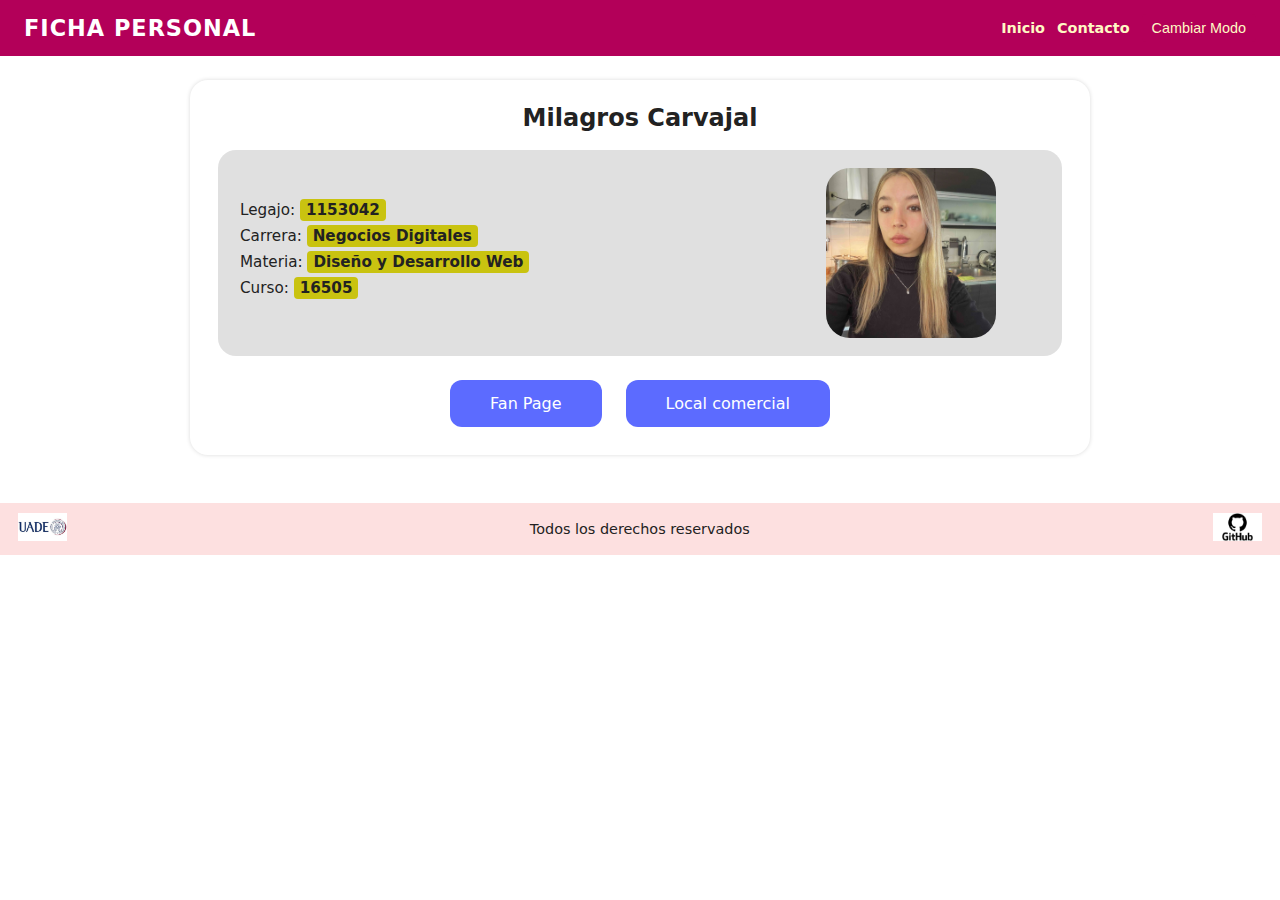
<file: index.html>
<!DOCTYPE html>
<html lang="es">

<head>
    <meta charset="UTF-8">
    <meta name="viewport" content="width=device-width, initial-scale=1.0">
    <title>Ficha personal - Milagros Carvajal</title>

    <link rel="stylesheet" href="style.css">

    <script src="https://code.jquery.com/jquery-3.7.1.min.js"></script>
    <script src="script.js" defer></script>
</head>

<body>
    <!-- mi header  -->
    <header class="top-bar">
        <div class="top-left">
            <h1>FICHA PERSONAL</h1>
        </div>

        <nav class="top-right">
            <a href="index.html" class="nav-link activo">Inicio</a>
            <a href="contacto.html" class="nav-link activo">Contacto</a>
            <button id="btn-tema" class="btn-modo" aria-label="Cambiar modo">Cambiar Modo</button>
        </nav>
    </header>

    <!-- mi main -->
    <main class="main-home">
        <section class="card">
            <h2 class="nombre-alumno">Milagros Carvajal</h2>

            <div class="card-body">
                <div class="datos">
                    <p><span class="label">Legajo:</span> <span class="valor resaltado">1153042</span></p>
                    <p><span class="label">Carrera:</span> <span class="valor resaltado">Negocios Digitales</span></p>
                    <p><span class="label">Materia:</span> <span class="valor resaltado">Diseño y Desarrollo Web</span>
                    </p>
                    <p><span class="label">Curso:</span> <span class="valor resaltado">16505</span></p>
                </div>

                <div class="foto-contenedor">
                    <img src="img/fotomili.jpg" alt="Foto de Milagros Carvajal">
                </div>
            </div>

            <div class="botones-proyectos">
                <a class="btn-principal" href="https://milicarvajal234.github.io/ultimaversionfanpagemili"
                    target="_blank" rel="noopener noreferrer">Fan Page</a>
                <a class="btn-principal" href="https://milicarvajal234.github.io/TPOGALERIA-JAVA/" target="_blank"
                    rel="noopener noreferrer">Local comercial</a>
            </div>
        </section>
    </main>

    <!-- mi footer -->
    <footer class="site-footer">
        <div class="footer-logo">
            <img src="img/logo-uade.jpg" alt="Logo UADE">
        </div>
        <p class="footer-text">Todos los derechos reservados</p>
        <a class="footer-github" href="https://github.com/milicarvajal234" target="_blank" rel="noopener noreferrer">
            <img src="img/github.jpg" alt="GitHub">
        </a>
    </footer>
</body>

</html>
</file>
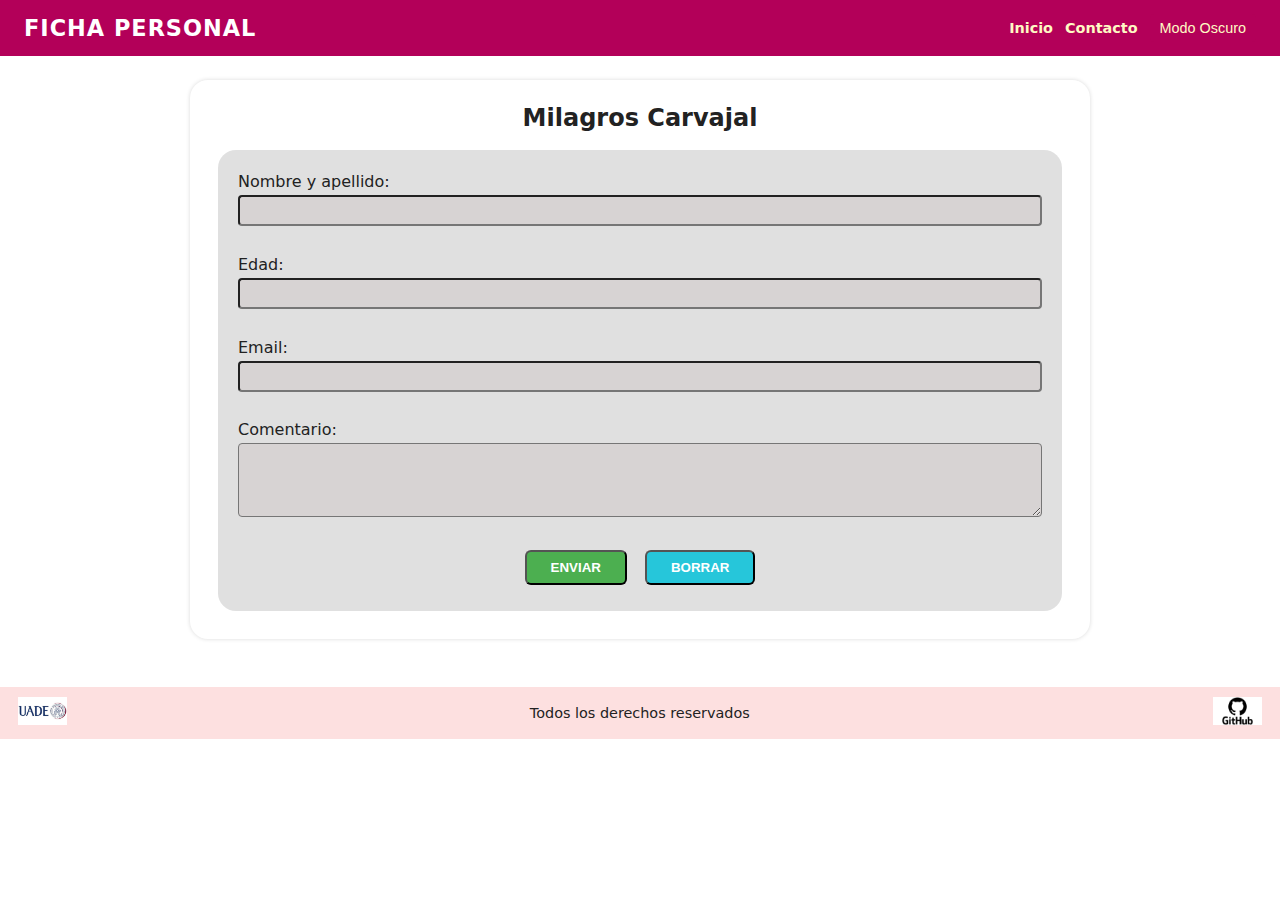
<file: contacto.html>
<!DOCTYPE html>
<html lang="es">

<head>
    <meta charset="UTF-8">
    <meta name="viewport" content="width=device-width, initial-scale=1.0">
    <title>Contacto - Ficha personal</title>

    <link rel="stylesheet" href="style.css">

    <script src="https://code.jquery.com/jquery-3.7.1.min.js"></script>
    <script src="script.js" defer></script>
</head>

<body>
    <!-- mi header---->
    <header class="top-bar">
        <div class="top-left">
            <h1>FICHA PERSONAL</h1>
        </div>

        <nav class="top-right">
            <a href="index.html" class="nav-link">Inicio</a>
            <a href="contacto.html" class="nav-link activo">Contacto</a>
            <button id="btn-tema" class="btn-modo" aria-label="Cambiar modo">Modo Oscuro</button>
        </nav>
    </header>

    <!-- mi main -->
    <main class="main-home">
        <section class="card">
            <h2 class="nombre-alumno">Milagros Carvajal</h2>

            <form id="form-contacto" class="form-card">
                <div class="campo">
                    <label for="nombre">Nombre y apellido:</label>
                    <input type="text" id="nombre" name="nombre">
                    <span class="error" id="err-nombre"></span>
                </div>

                <div class="campo">
                    <label for="edad">Edad:</label>
                    <input type="text" id="edad" name="edad">
                    <span class="error" id="err-edad"></span>
                </div>

                <div class="campo">
                    <label for="email">Email:</label>
                    <input type="email" id="email" name="email">
                    <span class="error" id="err-email"></span>
                </div>

                <div class="campo">
                    <label for="comentario">Comentario:</label>
                    <textarea id="comentario" name="comentario" rows="4"></textarea>
                    <span class="error" id="err-comentario"></span>
                </div>

                <div class="botones-form">
                    <button type="submit" id="btn-enviar" class="btn-form btn-enviar">ENVIAR</button>
                    <button type="button" id="btn-borrar" class="btn-form btn-borrar">BORRAR</button>
                </div>
            </form>
        </section>
    </main>

    <!-- mi footer-->
    <footer class="site-footer">
        <div class="footer-logo">
            <img src="img/logo-uade.jpg" alt="Logo UADE">
        </div>
        <p class="footer-text">Todos los derechos reservados</p>
        <a class="footer-github" href="https://github.com/milicarvajal234" target="_blank" rel="noopener noreferrer">
            <img src="img/github.jpg" alt="GitHub">
        </a>
    </footer>
</body>

</html>
</file>
<file: style.css>
* {
    box-sizing: border-box;
    margin: 0;
    padding: 0;
}

body {
    font-family: system-ui, -apple-system, BlinkMacSystemFont, "Segoe UI", sans-serif;
    background-color: #ffffff;
    color: #222222;
}

/* modo oscuro */
body.oscuro {
    background-color: #1e1e1e;
    color: #f5f5f5;
}

/* mi header */
.top-bar {
    background-color: #b30059;
    display: flex;
    justify-content: space-between;
    align-items: center;
    padding: 14px 24px;
}

.top-left h1 {
    color: #ffffff;
    font-size: 1.4rem;
    letter-spacing: 1px;
}

.top-right {
    display: flex;
    align-items: center;
    gap: 12px;
}

.nav-link {
    text-decoration: none;
    font-weight: 700;
    color: #fff9c4;
    font-size: 0.9rem;
}

.nav-link.activo {
    text-decoration: none;
    font-weight: 700;
    color: #fff9c4;
    font-size: 0.9rem;
}

.btn-modo {
    border: none;
    background-color: #b30059;
    color: #fff9c4;
    border-radius: 4px;
    padding: 6px 10px;
    cursor: pointer;
    font-size: 0.9rem;
}

/* el main */
.main-home {
    padding: 24px 16px;
    display: flex;
    justify-content: center;
}

.card {
    background-color: #ffffff;
    border-radius: 18px;
    box-shadow: 0 0 4px rgba(0, 0, 0, 0.15);
    padding: 24px 28px 28px;
    max-width: 900px;
    width: 100%;
}

body.oscuro .card {
    background-color: #333333;
}

.nombre-alumno {
    text-align: center;
    margin-bottom: 18px;
    font-size: 1.5rem;
}

/* datos mios */
.card-body {
    background-color: #e0e0e0;
    border-radius: 18px;
    padding: 18px 22px;
    display: flex;
    justify-content: space-between;
    align-items: center;
    gap: 24px;
    margin-bottom: 24px;
}

.resaltado {
    background-color: #c9c310;
    padding: 2px 6px;
    border-radius: 4px;
    font-weight: 600;
}

body.oscuro .card-body {
    background-color: #555555;
}

.datos {
    flex: 2;
}

.datos p {
    margin-bottom: 8px;
    font-size: 0.95rem;
}


/* mi foto */
.foto-contenedor {
    flex: 1;
    display: flex;
    justify-content: center;
}

.foto-contenedor img {
    width: 170px;
    height: 170px;
    object-fit: cover;
    border-radius: 24px;
}

/* botones de home */
.botones-proyectos {
    display: flex;
    justify-content: center;
    gap: 24px;
    margin-top: 8px;
}

.btn-principal {
    background-color: #5c6bff;
    color: #ffffff;
    text-decoration: none;
    padding: 14px 40px;
    border-radius: 12px;
    font-size: 1rem;
    border: none;
    text-align: center;
}

/* formulario de contacto */
.form-card {
    margin-top: 8px;
    background-color: #e0e0e0;
    border-radius: 18px;
    padding: 22px 20px 26px;
}

body.oscuro .form-card {
    background-color: #555555;
}

.campo {
    margin-bottom: 14px;
}

.campo label {
    display: block;
    margin-bottom: 4px;
}

.campo input,
.campo textarea {
    width: 100%;
    padding: 6px 8px;
    border-radius: 4px;
    background-color: rgb(215, 211, 211);
}

.error {
    display: block;
    color: red;
    font-size: 0.8rem;
    min-height: 1em;
    margin-top: 2px;
}

.botones-form {
    display: flex;
    justify-content: center;
    gap: 18px;
    margin-top: 12px;
}

.btn-form {
    padding: 8px 24px;
    border-radius: 6px;
    font-weight: 600;
}

.btn-enviar {
    background-color: #4caf50;
    color: white;
}

.btn-borrar {
    background-color: #26c6da;
    color: white;
}

/* mi footer */
.site-footer {
    margin-top: 24px;
    background-color: #fde0e0;
    padding: 10px 18px;
    display: flex;
    align-items: center;
    justify-content: space-between;
}

.footer-logo img {
    height: 28px;
}

.footer-text {
    font-size: 0.9rem;
}

.footer-github img {
    height: 28px;
}

/* modo oscuro de mi footer */
body.oscuro .site-footer {
    background-color: #3a2c2c;
}

/* adaptarlo a pantalla movil */
@media (max-width: 768px) {
    .top-bar {
        flex-direction: column;
        align-items: flex-start;
        gap: 8px;
    }

    .card-body {
        flex-direction: column;
        align-items: flex-start;
    }

    .foto-contenedor {
        align-self: center;
    }

    .botones-proyectos {
        flex-direction: column;
    }

    .btn-principal {
        width: 100%;
    }
}
</file>
